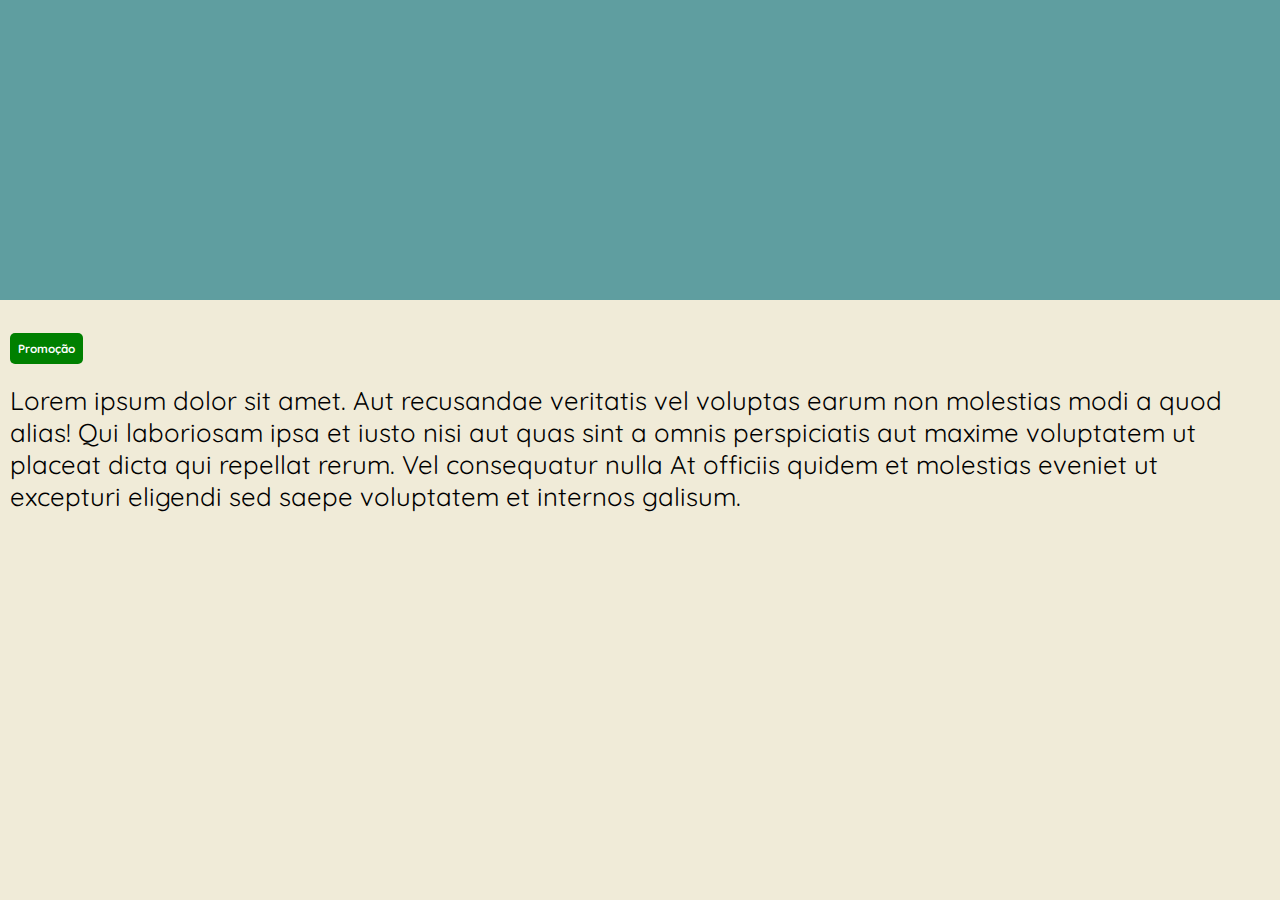
<file: page2.html>
<!DOCTYPE html>
<html lang="PT-br">
<head>
  <meta charset="UTF-8">
  <meta name="viewport" content="width=device-width, initial-scale=1.0">
  <title>Document</title>
  <link rel="stylesheet" href="styles.css">
</head>
<body>
  <div id="itemDetalhe">
    <div id="imagemItem"></div>
    <div class="itemDetalheSection">
      <h1 id="nomeItem"></h1>
      <h1 id="promocao">Promoção</h1>
      <h2 id="precoItem"></h2>
      <p>Lorem ipsum dolor sit amet. Aut recusandae veritatis vel voluptas earum non molestias modi a quod alias! Qui laboriosam ipsa et iusto nisi aut quas sint a omnis perspiciatis aut maxime voluptatem ut placeat dicta qui repellat rerum. Vel consequatur nulla At officiis quidem et molestias eveniet ut excepturi eligendi sed saepe voluptatem et internos galisum.</p>
    </div>

  </div>
  <script src="script2.js"></script>
</body>
</html>
</file>
<file: styles.css>
@charset "UTF-8";

@import url('https://fonts.googleapis.com/css2?family=Quicksand:wght@600&display=swap');


* {
  margin: 0px;
  padding: 0px;
  box-sizing: border-box;
  font-size: 1.1em;
  font-family: 'Quicksand', sans-serif;
}

body {
  height: 100vh;
  box-sizing: border-box;
  background-color: rgb(240, 235, 216);
}

header {
  height: 20vw;
  padding: 20px;
  background-color: rgb(13, 19, 33);
  display: flex;
  justify-content: space-around;
  align-items: center;
}


.logo {
  width: 15%;
  padding: 10px;
  background-color: rgb(240, 235, 216);
  border-radius: 50%;
}

.nav {
  width: 100%;
  background-color: rgb(13, 19, 33);
  padding: 10px;
}

.nav a {
  text-decoration: none;
  color: white;
  padding: 10px;
  /* background-color: rgb(62, 92, 118); */
  border-radius: 30px;
}

.nav a:hover {
  transform: translate(-1px, -1px);
}

nav {
  display: flex;
  justify-content: space-around;
}

#cardapio {
  width: 100%;
  padding: 10px;
  display: flex;
  flex-direction: column;
}

.categoria {
  display: flex;
  justify-content: space-around;
  font-size: 0.8em;
  margin-bottom: 20px;
}

#prato,
#bebida,
#sobremesa {
  cursor: pointer;
  padding: 10px;
  background-color: rgb(13, 19, 33);
  color: white;
  box-shadow: .1px .1px 3px black;
  width: 33%;
  text-align: center;
}

#prato:hover, #bebida:hover, #sobremesa:hover {
  transform: translate(-1px, -1px);
}

#pratos {
  display: flex;
  justify-content: start;
  flex-wrap: wrap;
}

.item {
  width: 150px;
  background-color: rgb(29, 45, 68);
  padding: 20px;
  font-size: 0.7em;
  margin-bottom: 10px;
  margin-left: 10px;
  color: white;
  border-radius: 10px;
  box-shadow: .1px .1px 3px black;
}

.item:hover {
  transform: translate(-1px, -1px);
}

.foto {
  width: 110px;
  height: 110px;
  margin-bottom: 10px;
  border-radius: 5px;
  background-color: white;
}

#imagemItem {
  height: 300px;
  background-color: cadetblue;
  background-size: cover;
  background-repeat: no-repeat;
}

#imagemItem, #nomeItem, #promocao, #precoItem {
  margin-bottom: 10px;
}

#promocao {
  background-color: green;
  display: inline-block;
  padding: 8px;
  border-radius: 5px;
  font-size: .5em;
  color: white
}

.itemDetalheSection {
  padding: 10px;
}
</file>
